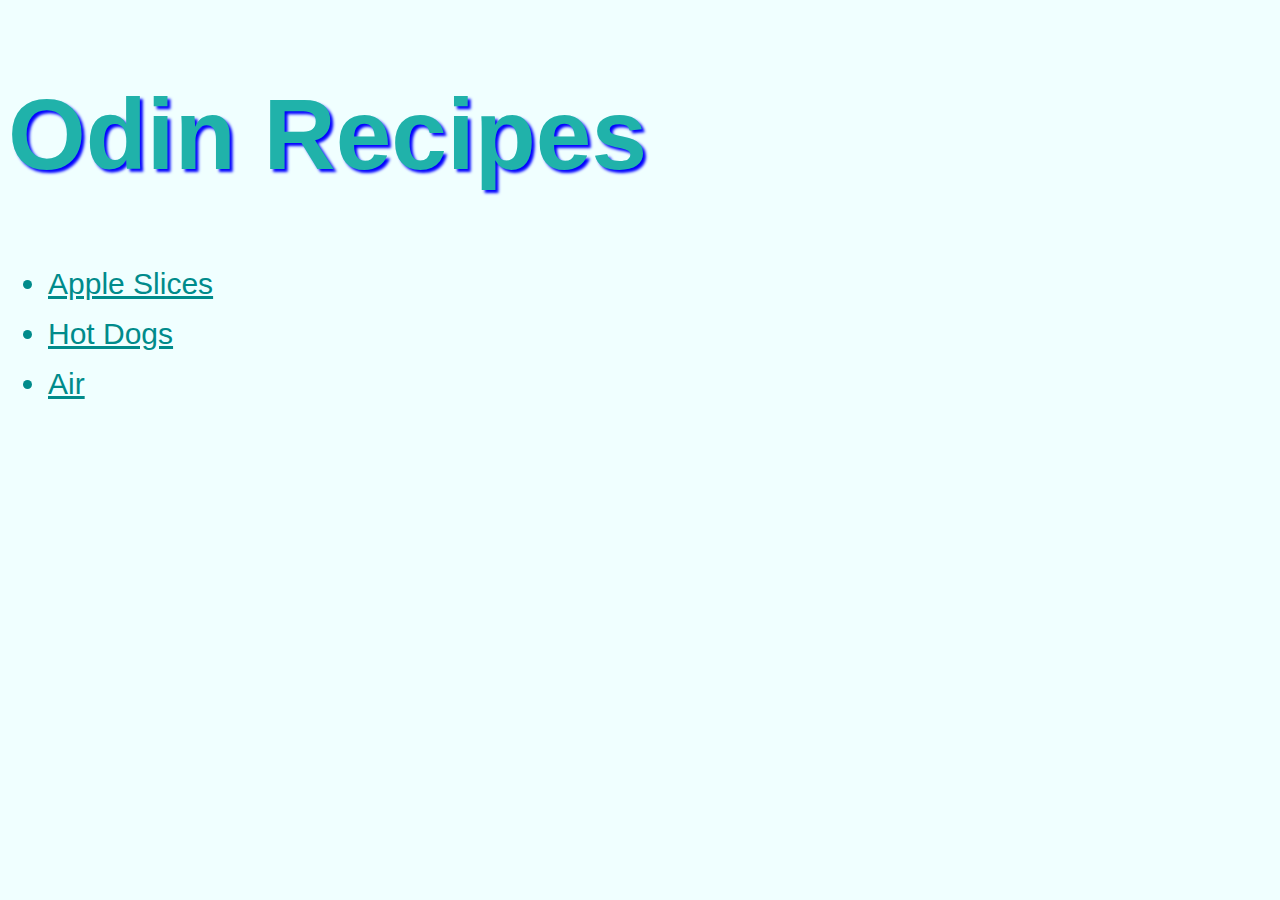
<file: index.html>
<!DOCTYPE html>
<html lang="en">
<head>
    <meta charset="UTF-8">
    <meta name="viewport" content="width=device-width, initial-scale=1.0">
    <title>Odin Recipes</title>
    <link rel="stylesheet" href="style.css">
</head>
<body>
    <h1 class="title">Odin Recipes</h1>
    <ul id="recipes">
        <li><a href="./recipes/apple-slices.html">Apple Slices</a></li>
        <li><a href="./recipes/hot-dogs.html">Hot Dogs</a></li>
        <li><a href="./recipes/air.html">Air</a></li>
    </ul>
</body>
</html>
</file>
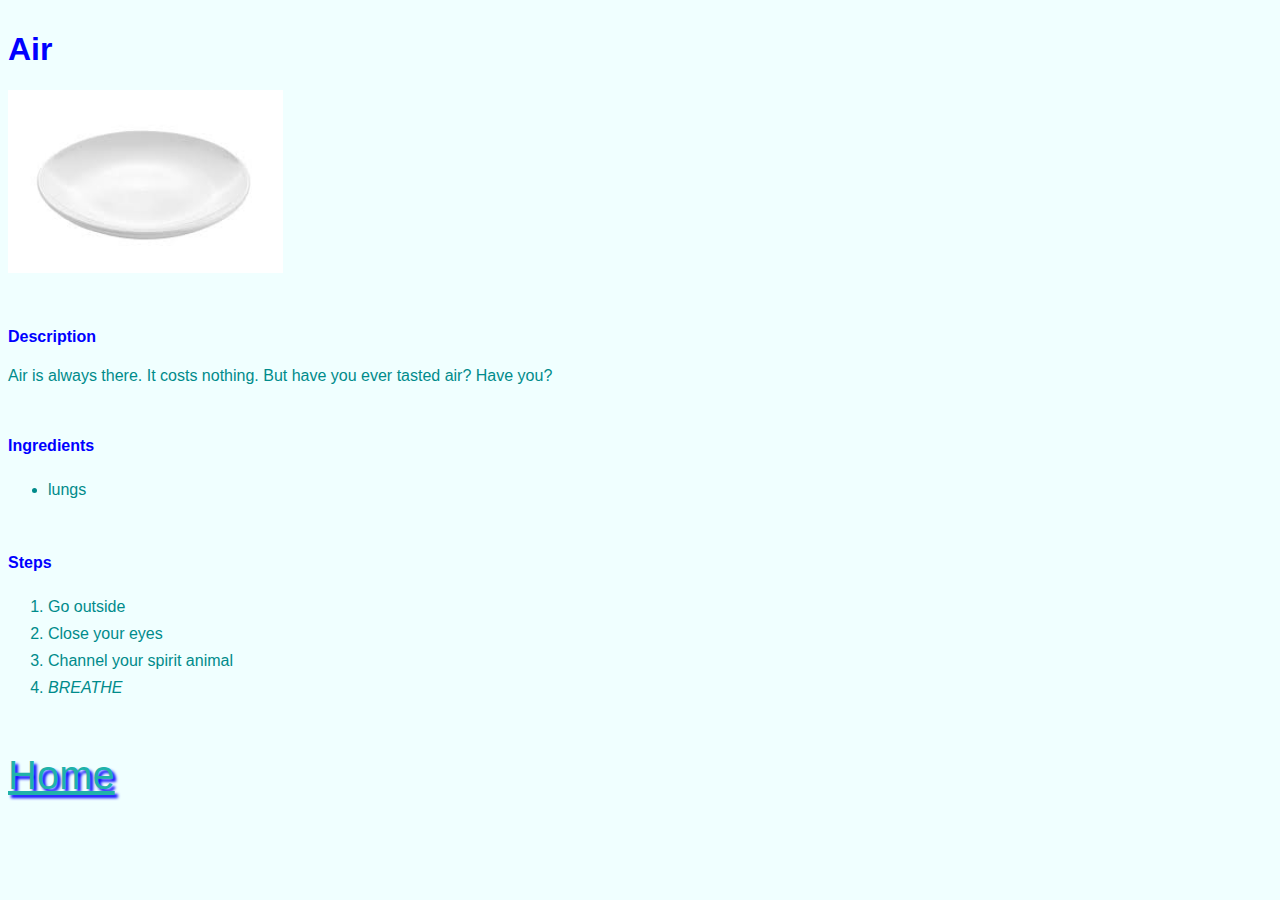
<file: recipes/air.html>
<!DOCTYPE html>
<html lang="en">
<head>
    <meta charset="UTF-8">
    <meta name="viewport" content="width=device-width, initial-scale=1.0">
    <title>Odin Recipes: Air</title>
    <link rel="stylesheet" href="../style.css">
</head>
<body>
    <h1>Air</h1>
    <img src="../img/recipes/air/air-1.jpg" width="275" height="183" alt="A picture of air.">
    <h4>Description</h4>
    <p>Air is always there. It costs nothing. But have you ever tasted air? Have you?</p>
    <h4>Ingredients</h4>
    <ul>
        <li>lungs</li>
    </ul>
    <h4>Steps</h4>
    <ol>
        <li>Go outside</li>
        <li>Close your eyes</li>
        <li>Channel your spirit animal</li>
        <li><em>BREATHE</em></li>
    </ol>
    <br>
    <br>
    <a class="title to-home" href="../index.html">Home</a>
</body>
</html>
</file>
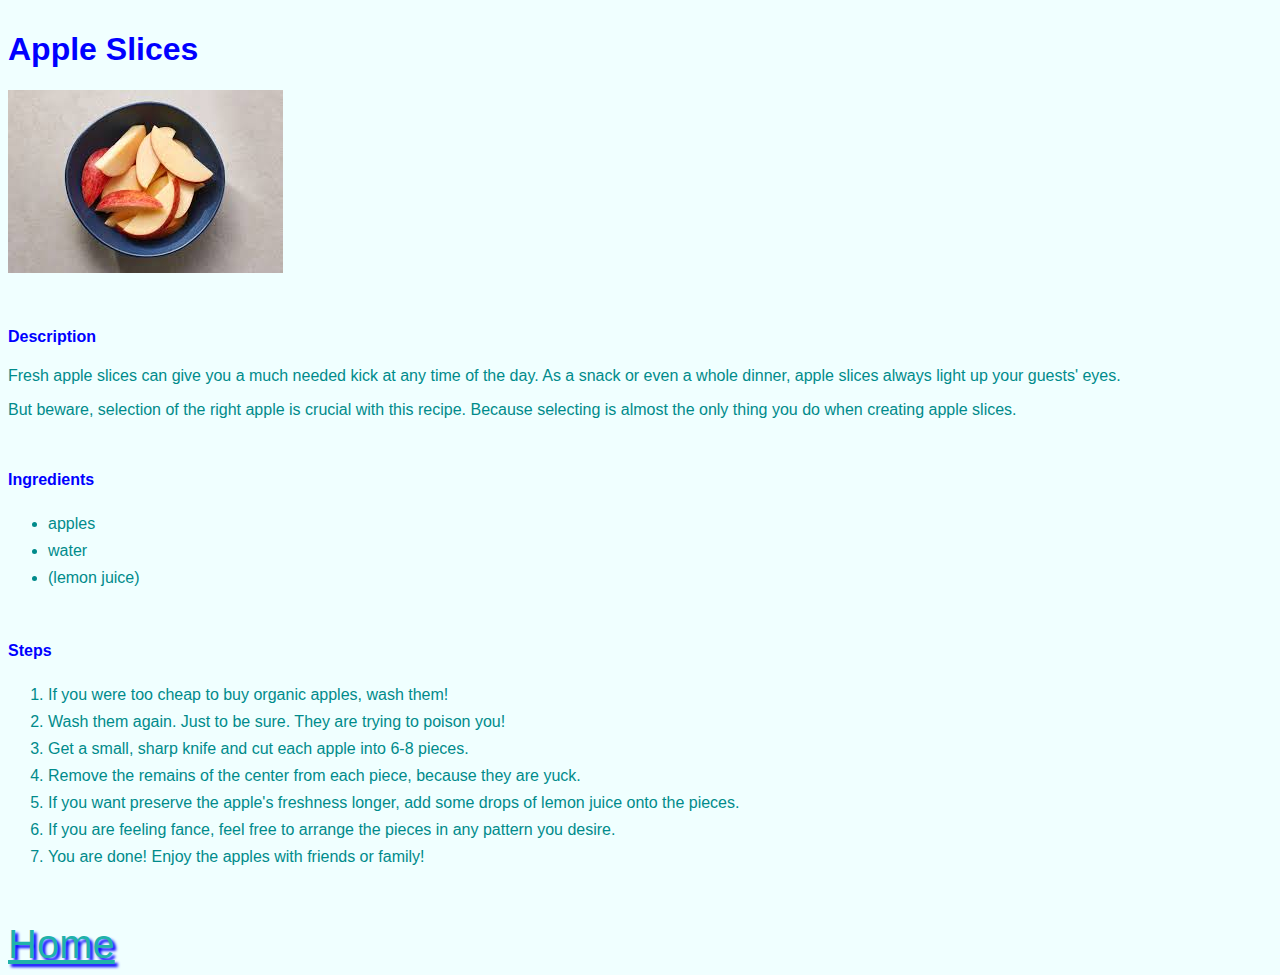
<file: recipes/apple-slices.html>
<!DOCTYPE html>
<html lang="en">
<head>
    <meta charset="UTF-8">
    <meta name="viewport" content="width=device-width, initial-scale=1.0">
    <title>Odin Recipes: Apple Slices</title>
    <link rel="stylesheet" href="../style.css">
</head>
<body>
    <h1>Apple Slices</h1>
    <img src="../img/recipes/apple-slices/apple-slices-1.jpg" width="275" height="183" alt="A picture of tasty apple slices.">
    <h4>Description</h4>
    <p>Fresh apple slices can give you a much needed kick at any time of the day. As a snack or even a whole dinner, apple slices always light up your guests' eyes.</p>
    <p>But beware, selection of the right apple is crucial with this recipe. Because selecting is almost the only thing you do when creating apple slices.</p>
    <h4>Ingredients</h4>
    <ul>
        <li>apples</li>
        <li>water</li>
        <li>(lemon juice)</li>
    </ul>
    <h4>Steps</h4>
    <ol>
        <li>If you were too cheap to buy organic apples, wash them!</li>
        <li>Wash them again. Just to be sure. They are trying to poison you!</li>
        <li>Get a small, sharp knife and cut each apple into 6-8 pieces.</li>
        <li>Remove the remains of the center from each piece, because they are yuck.</li>
        <li>If you want preserve the apple's freshness longer, add some drops of lemon juice onto the pieces.</li>
        <li>If you are feeling fance, feel free to arrange the pieces in any pattern you desire.</li>
        <li>You are done! Enjoy the apples with friends or family!</li>
    </ol>
    <br>
    <br>
    <a class="title to-home" href="../index.html">Home</a>
</body>
</html>
</file>
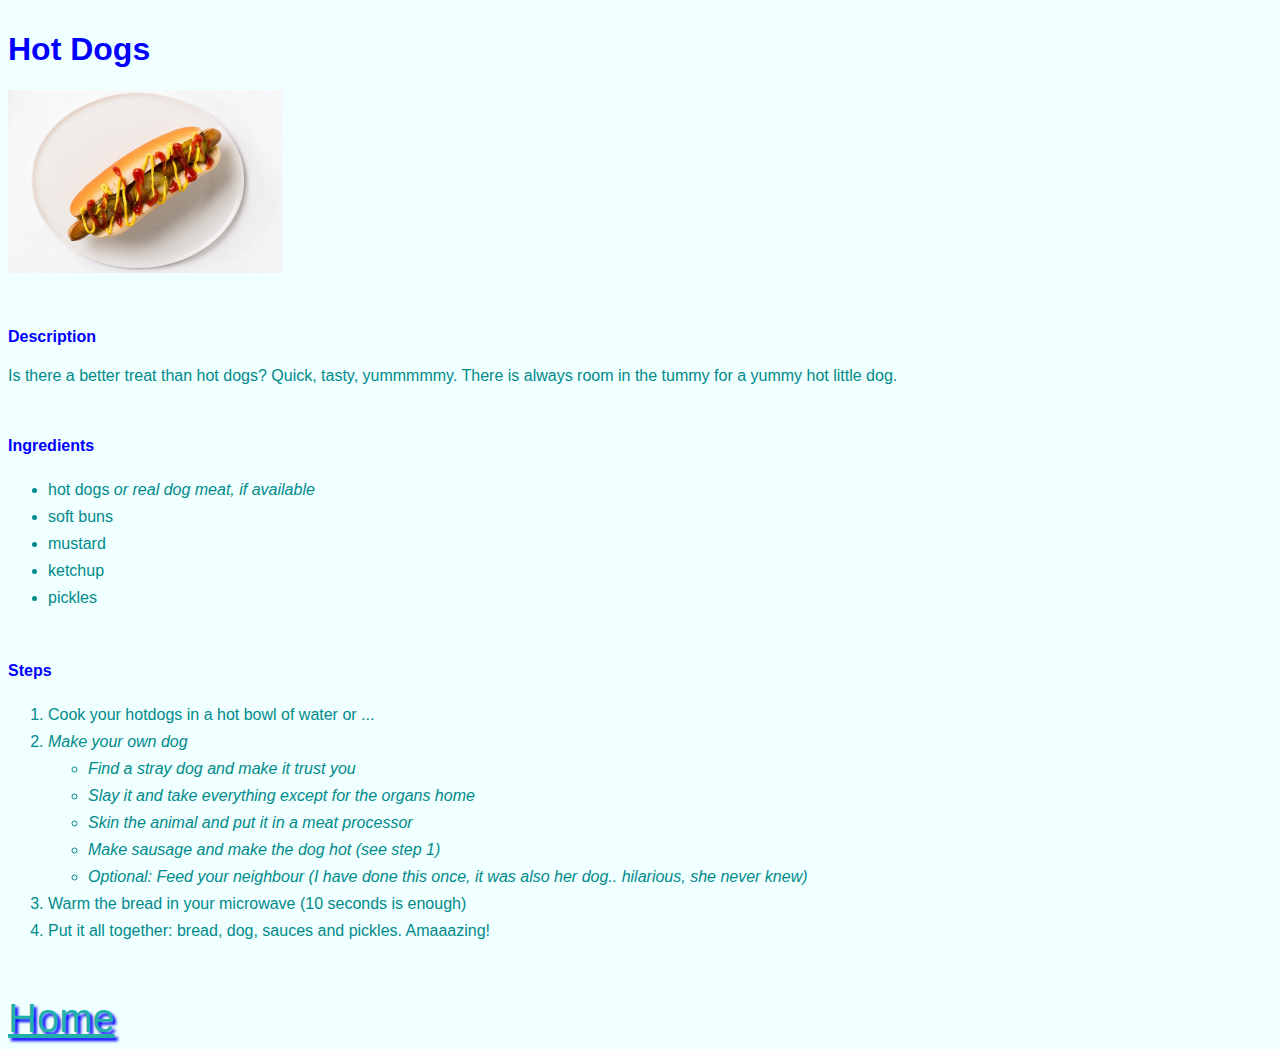
<file: recipes/hot-dogs.html>
<!DOCTYPE html>
<html lang="en">
<head>
    <meta charset="UTF-8">
    <meta name="viewport" content="width=device-width, initial-scale=1.0">
    <title>Odin Recipes: Hot Dog</title>
    <link rel="stylesheet" href="../style.css">
</head>
<body>
    <h1>Hot Dogs</h1>
    <img src="../img/recipes/hot-dogs/hot-dogs-1.jpg" width="275" height="183" alt="A picture of tasty hot dogs.">
    <h4>Description</h4>
    <p>Is there a better treat than hot dogs? Quick, tasty, yummmmmy. There is always room in the tummy for a yummy hot little dog.</p>    
    <h4>Ingredients</h4>
    <ul>
        <li>hot dogs <i>or real dog meat, if available</i></li>
        <li>soft buns</li>
        <li>mustard</li>
        <li>ketchup</li>
        <li>pickles</li>
    </ul>
    <h4>Steps</h4>
    <ol>
        <li>Cook your hotdogs in a hot bowl of water or ...</li>
        <li>
            <i>Make your own dog 
                <ul>
                    <li>Find a stray dog and make it trust you</li>
                    <li>Slay it and take everything except for the organs home</li>
                    <li>Skin the animal and put it in a meat processor</li>
                    <li>Make sausage and make the dog hot (see step 1)</li>
                    <li>Optional: Feed your neighbour (I have done this once, it was also her dog.. hilarious, she never knew)</li>
                </ul>
            </i>
        </li>
        <li>Warm the bread in your microwave (10 seconds is enough)</li>
        <li>Put it all together: bread, dog, sauces and pickles. Amaaazing!</li>
    </ol>
    <br>
    <br>
    <a class="title to-home" href="../index.html">Home</a>
</body>
</html>
</file>
<file: style.css>
* {
    font-family: Verdana, Geneva, Tahoma, sans-serif;
    background-color: azure;
    color: darkcyan;
}

@font-face {
    font-family: "Ani";
    src: 
        local("Ani");
}

.title {
    font-family: Ani, sans-serif;
    font-size: 100px; 
    color: lightseagreen;
    text-shadow:3px 3px 3px blue;
}

.title.to-home {
    font-size: 40px;
}

li {
    line-height: 27px;
}

h1,
h4 {
    color: blue;
}

h4 {
    padding-top: 30px;
}

h1 {
    padding-top: 10px;
}

#recipes,
#recipes a {
    line-height: 50px;
    font-size: 30px;
}
</file>
